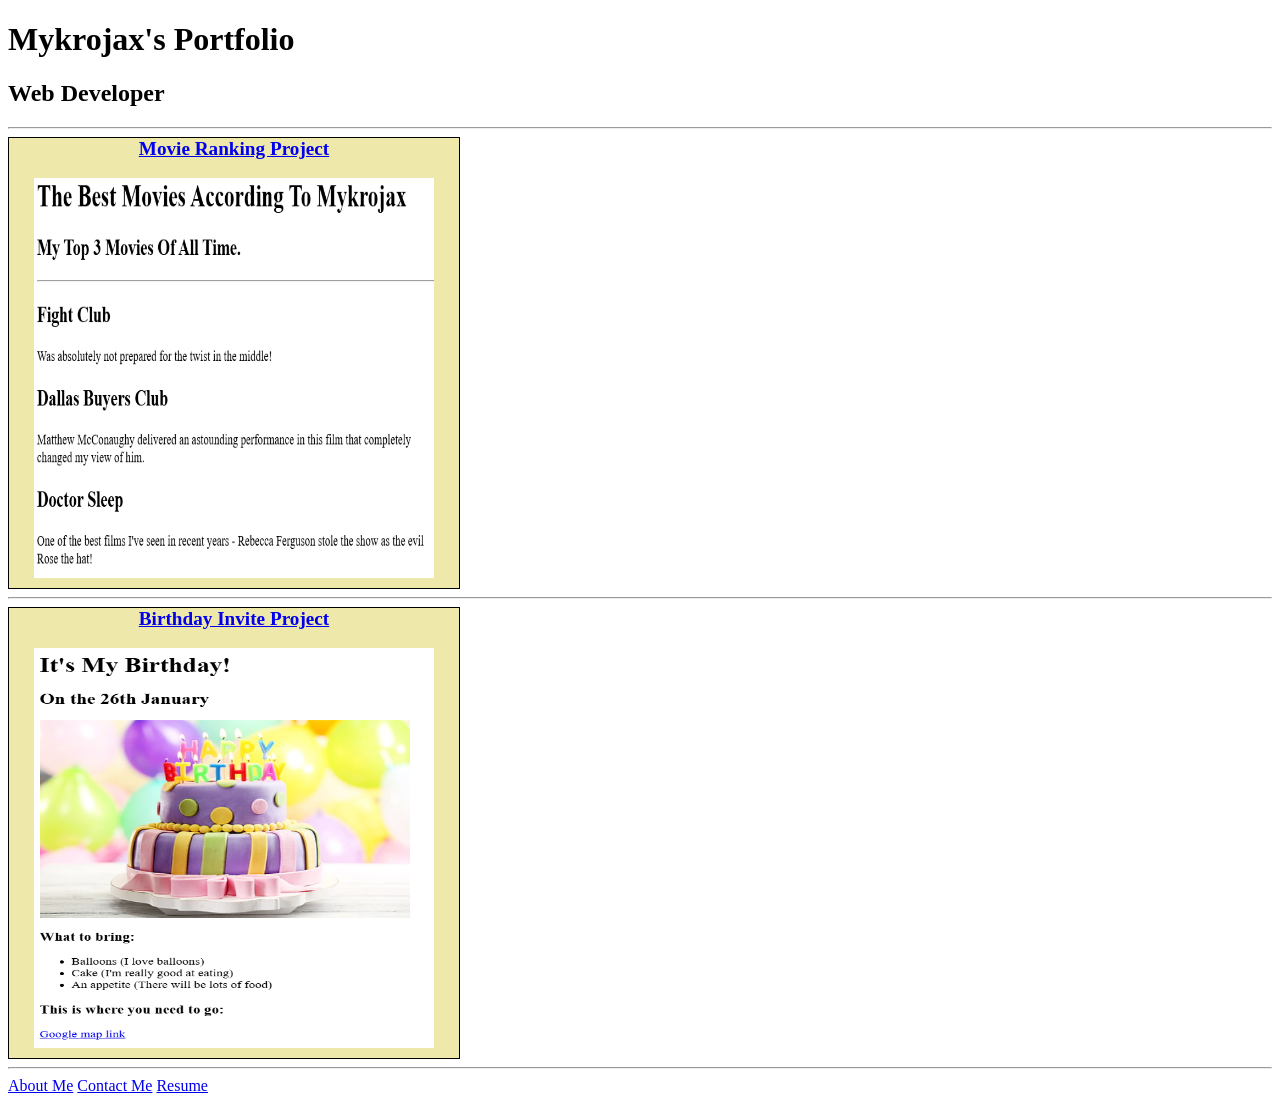
<file: index.html>
<!-- TODO 1: Create the HTML Boilerplate -->

<!-- TODO 2: Add Your previous projects' HTML into the public folder -->

<!-- TODO 3: Take screenshots of your project previews and add the images to the images folder -->

<!-- TODO 4: Add titles/subtitles etc. -->

<!-- TODO 5: Add a link to the project pages -->

<!-- TODO 6: Add images to show the project previews
HINT for TODO 6: You can use the height attribute set to 200 to make the image smaller:
https://developer.mozilla.org/en-US/docs/Web/HTML/Element/img#attr-height -->

<!-- TODO 7: Add the Contact Me and About Me page links -->


<!DOCTYPE html>
<html lang="en">
<head>
    <meta charset="UTF-8">
    <meta name="viewport" content="width=device-width, initial-scale=1.0">
    <link rel="stylesheet" href="./Porfolio.css">
    <title>Mike Jackson</title>
</head>
<body>
<h1>Mykrojax's Portfolio</h1>
<h2>Web Developer</h2>
<hr>
<div class="movie">
<a class="link" href="./public/movie-ranking.html">Movie Ranking Project</a>
<br><br>
<img src="./assets/images/movie-ranking.png" height="400" width="400" alt="Image of Movie Ranking Project Website">
</div>
<hr>
<div class="bday">
<a class="link" style href="./public/birthday-invite.html">Birthday Invite Project</a>
<br><br>
<img src="./assets/images/birthday-invite.png" height="400" width="400" alt="Image of Birthday Invite Project Website">
</div>
<hr>
<a href="./public/about.html">About Me</a>
<a href="./public/contact.html">Contact Me</a>
<a href="../../5. Capstone Project 1 (Online Resume)/Resume.html">Resume</a>
</body>
</html>
</file>
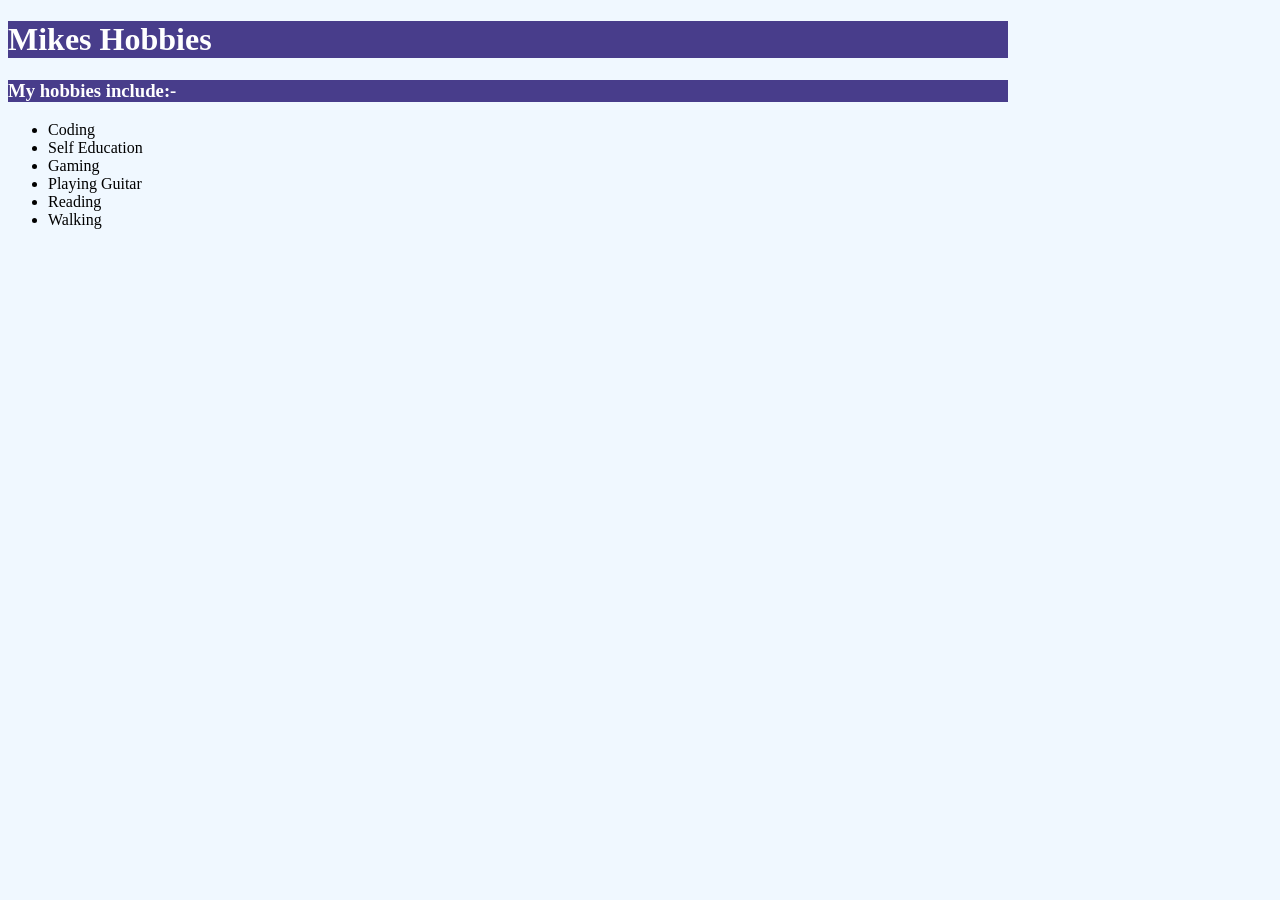
<file: hobbies.html>
<!DOCTYPE html>
<html lang="en">
<head>
    <meta charset="UTF-8">
    <meta name="viewport" content="width=device-width, initial-scale=1.0">
    <link rel="stylesheet" href="./Resume.css">
    <title>My Hobbies</title>
</head>
<body>
    <h1>Mikes Hobbies</h1>
    <h3>My hobbies include:-</h3>
    <ul>
        <li>Coding</li>
        <li>Self Education</li>
        <li>Gaming</li>
        <li>Playing Guitar</li>
        <li>Reading</li>
        <li>Walking</li>
    </ul>
</body>
</html>
</file>
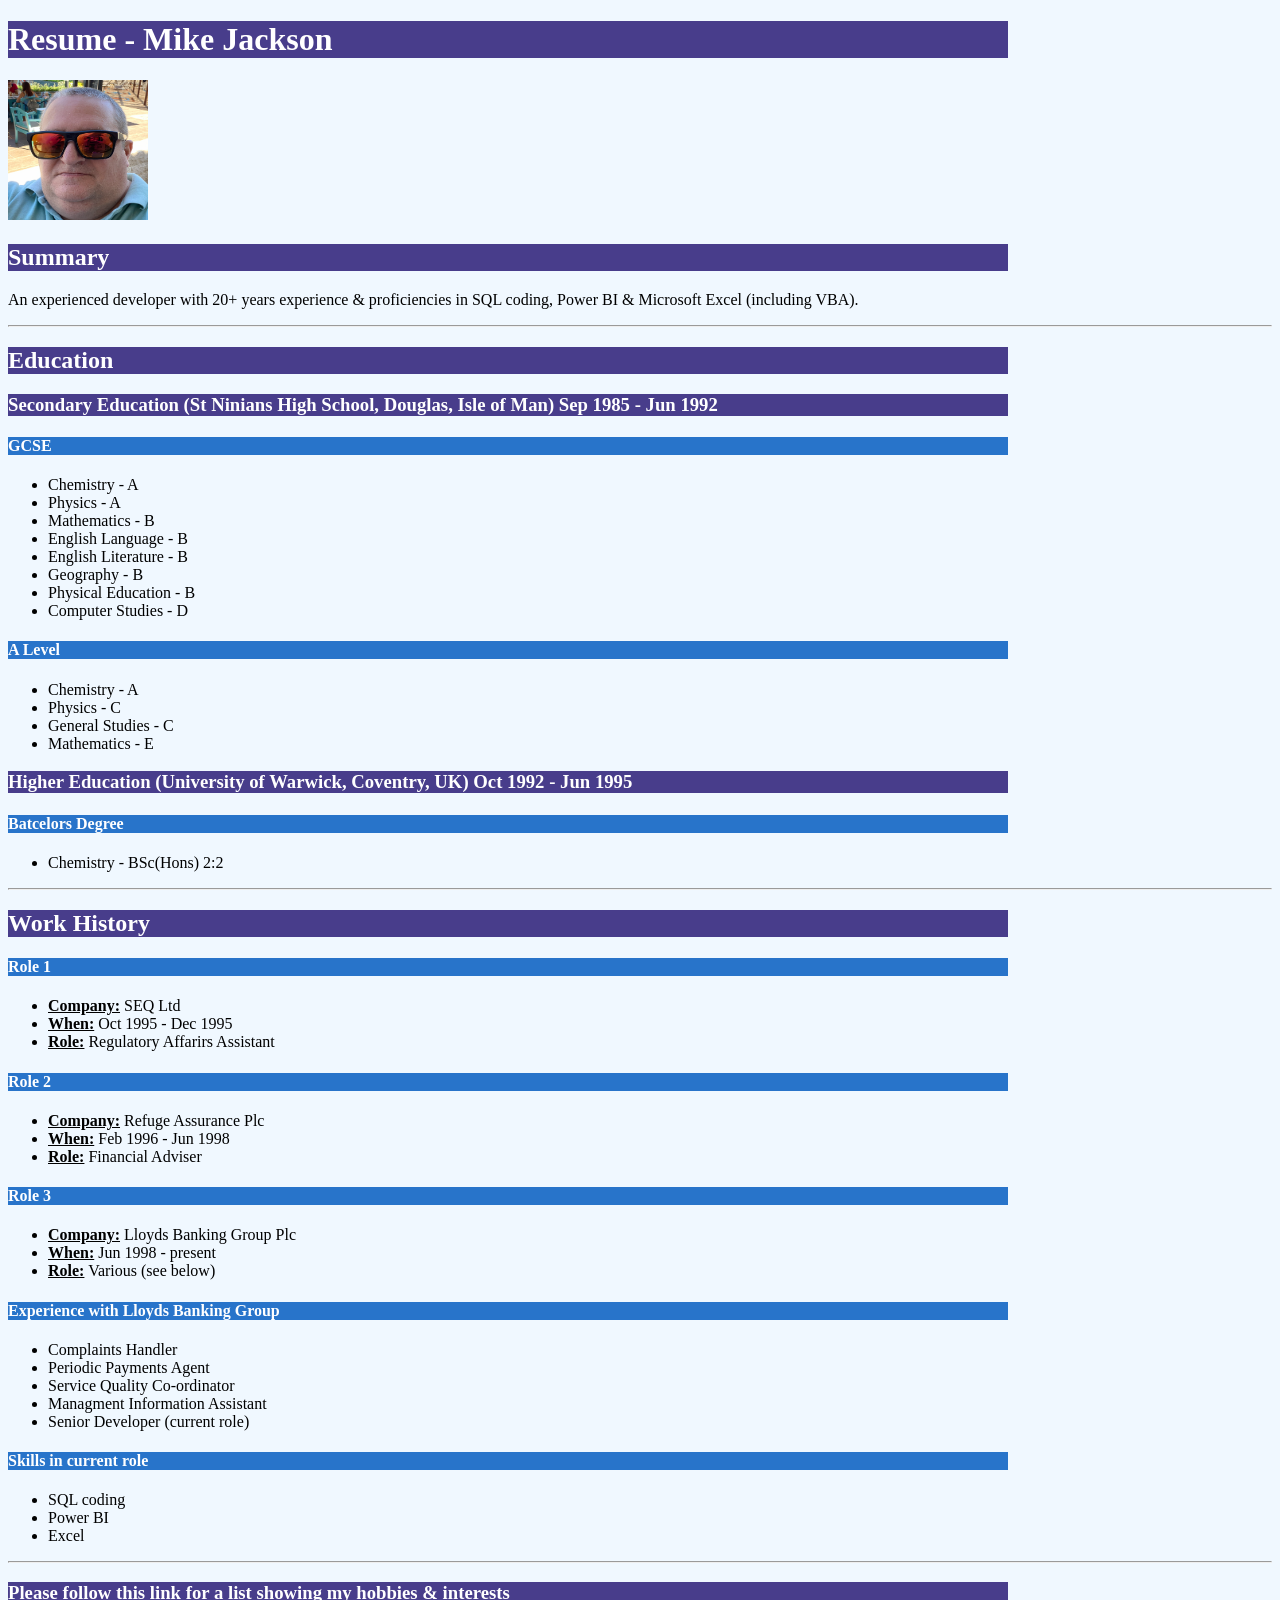
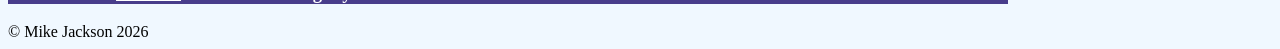
<file: Resume.html>
<!DOCTYPE html>
<html lang="en">
<head>
    <meta charset="UTF-8">
    <meta name="viewport" content="width=device-width, initial-scale=1.0">
    <link rel="stylesheet" href="./Resume.css">
    <title>My Resume</title>
</head>
<body>
    <h1>Resume - Mike Jackson</h1>
    <img width="140" height="140" src="./MikeJ.png" alt="Cool Dude">
    <h2>Summary</h2>
    <p>An experienced developer with 20+ years experience & proficiencies in SQL coding, Power BI & Microsoft Excel (including VBA).
    </p>
    <hr>
    <h2>Education</h2>

    <h3>Secondary Education (St Ninians High School, Douglas, Isle of Man) Sep 1985 - Jun 1992</h3>
    <h4>GCSE</h4>
    <ul>
        <li>Chemistry - A</li>
        <li>Physics - A</li>
        <li>Mathematics - B</li>
        <li>English Language - B</li>
        <li>English Literature - B</li>
        <li>Geography - B</li>
        <li>Physical Education - B</li>
        <li>Computer Studies - D</li>
    </ul>
    <h4>A Level</h4>
        <ul>
            <li>Chemistry - A</li>
            <li>Physics - C</li>
            <li>General Studies - C</li>
            <li>Mathematics - E</li>
    </ul>

    <h3>Higher Education (University of Warwick, Coventry, UK) Oct 1992 - Jun 1995</h3>
        <h4>Batcelors Degree</h4>
        <ul>
            <li>Chemistry - BSc(Hons) 2:2</li>
        </ul>
    <hr>
<h2>Work History</h2>

<h4>Role 1</h4>
<ul>
    <li><b>Company:</b> SEQ Ltd</li>
    <li><b>When:</b> Oct 1995 - Dec 1995</li>
    <li><b>Role:</b> Regulatory Affarirs Assistant</li>
</ul>
<h4>Role 2</h4>
<ul>
    <li><b>Company:</b> Refuge Assurance Plc</li>
    <li><b>When:</b> Feb 1996 - Jun 1998</li>
    <li><b>Role:</b> Financial Adviser</li>
</ul>
<h4>Role 3</h4>
<ul>
    <li><b>Company:</b> Lloyds Banking Group Plc</li>
    <li><b>When:</b> Jun 1998 - present</li>
    <li><b>Role:</b> Various (see below)</li>
</ul>

<h4>Experience with Lloyds Banking Group</h4>

<ul>
    <li>Complaints Handler</li>
    <li>Periodic Payments Agent</li>
    <li>Service Quality Co-ordinator</li>
    <li>Managment Information Assistant</li>
    <li>Senior Developer (current role)</li>
</ul>

<h4>Skills in current role</h4>
<ul>
    <li>SQL coding</li>
    <li>Power BI</li>
    <li>Excel</li>
</ul>
<hr>
<h3>Please follow <a href="./hobbies.html">this link</a> for a list showing my hobbies & interests</h3>
</body>

<footer>© Mike Jackson 2026</footer>
</html>
</file>
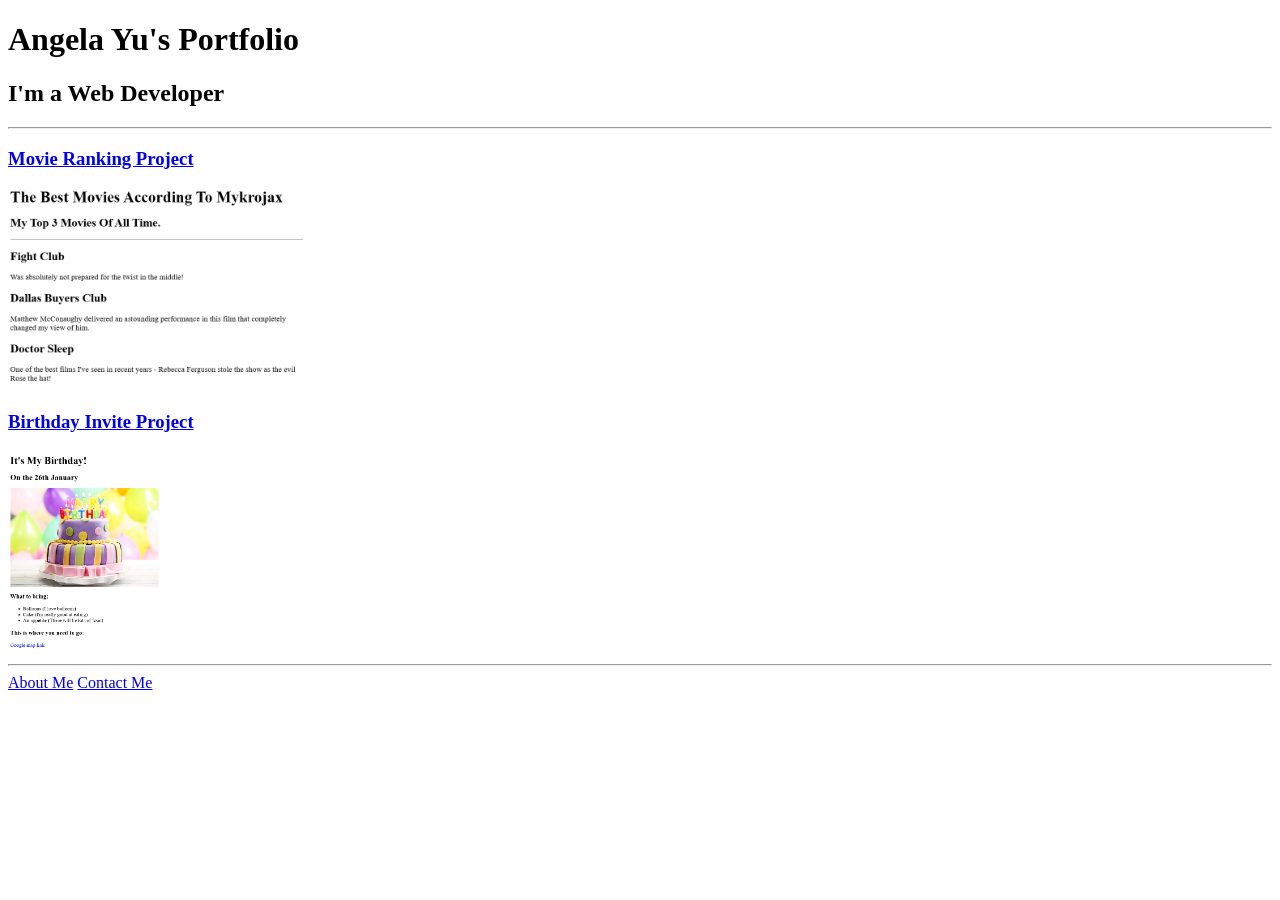
<file: solution.html>
<!DOCTYPE html>
<html lang="en">

<head>
  <meta charset="UTF-8">
  <title>Angela's Portfolio</title>
</head>

<body>
  <h1>Angela Yu's Portfolio</h1>
  <h2>I'm a Web Developer</h2>
  <hr />
  <h3><a href="./public/movie-ranking.html">Movie Ranking Project</a></h3>
  <img src="./assets/images/movie-ranking.png" height="200" alt="movie ranking project preview"/>
  <h3><a href="./public/birthday-invite.html">Birthday Invite Project</a></h3>
  <img src="./assets/images/birthday-invite.png" height="200" alt="birthday invite project preview"/>
  <hr />
  <a href="./public/about.html">About Me</a>
  <a href="./public/contact.html">Contact Me</a>
</body>

</html>
</file>
<file: Porfolio.css>
.bday {
    padding:0px; 
    width:450px;
    height: 450px;
    border: 1px solid black;
    background-color: palegoldenrod;
    text-align: center;
}
.movie { 
    padding-top: 0px;
    width:450px;
    height: 450px;
    border: 1px solid black;
    background-color: palegoldenrod;
    text-align: center;
}

.link{
    font-size: larger;
    font-weight: 900;
}
</file>
<file: Resume.css>
body {
    background-color:aliceblue
}

h1, h2 {
    background-color: darkslateblue;
    color: white;
    width: 1000px;
}

h4 {
        background-color: rgb(40, 116, 202);
        color: white;
        width: 1000px;
}

h3 {
    background-color:darkslateblue;
    color:white;
    width: 1000px;
}

b {
    color:black;
    text-decoration: underline;
}

a {
    color:white
}
</file>
